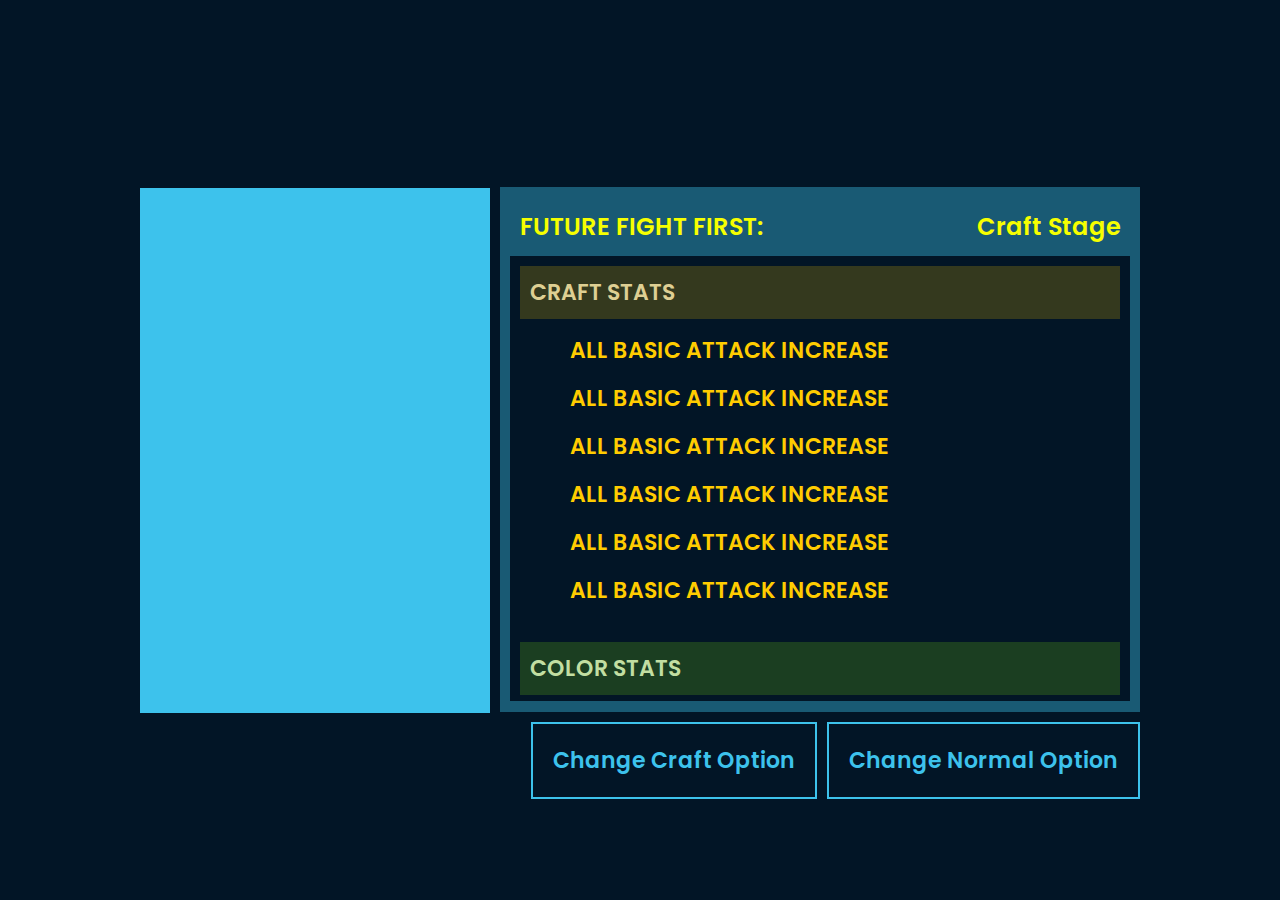
<file: cards-details.html>
<!DOCTYPE html>
<html lang="en">
  <head>
    <meta charset="UTF-8" />
    <meta name="viewport" content="width=device-width, initial-scale=1.0" />
    <title>Document</title>
    <link rel="stylesheet" href="./cards-details.css" />
    <link
      href="https://fonts.googleapis.com/css2?family=Orbitron:wght@400..900&family=Poppins:ital,wght@0,100;0,200;0,300;0,400;0,500;0,600;0,700;0,800;0,900;1,100;1,200;1,300;1,400;1,500;1,600;1,700;1,800;1,900&display=swap"
      rel="stylesheet"
    />
    <script
      async
      src="https://www.googletagmanager.com/gtag/js?id=G-10GB23CKE9"
    ></script>
    <script>
      window.dataLayer = window.dataLayer || [];
      function gtag() {
        dataLayer.push(arguments);
      }
      gtag("js", new Date());

      gtag("config", "G-10GB23CKE9");
    </script>
  </head>
  <body>
    <div class="container">
      <div class="left">
        <div class="card" id="card">
          <div class="stars"></div>
          <div class="stars"></div>
          <div class="stars"></div>
          <div class="stars"></div>
          <div class="stars"></div>
          <div class="stars"></div>
        </div>
      </div>
      <div class="right">
        <div class="stat-container">
          <header>
            <h3 id="card-header">FUTURE FIGHT FIRST:</h3>
            <div id="craft-stage">Craft Stage</div>
          </header>
          <div class="stats">
            <div class="craft-stats">
              <header>CRAFT STATS</header>
              <ul class="craft-stats-list">
                <li class="js-craft-stats">ALL BASIC ATTACK INCREASE</li>
                <li class="js-craft-stats">ALL BASIC ATTACK INCREASE</li>
                <li class="js-craft-stats">ALL BASIC ATTACK INCREASE</li>
                <li class="js-craft-stats">ALL BASIC ATTACK INCREASE</li>
                <li class="js-craft-stats">ALL BASIC ATTACK INCREASE</li>
                <li class="js-craft-stats">ALL BASIC ATTACK INCREASE</li>
              </ul>
            </div>
            <div class="color-stats">
              <header>COLOR STATS</header>
              <ul class="color-stats-list">
                <li class="js-color-stats">ALL BASIC ATTACK INCREASE</li>
              </ul>
            </div>
            <div class="fixed-stats">
              <header>FIXED STATS</header>
              <ul class="fixed-stats-list">
                <li class="js-fixed-stats">ALL BASIC ATTACK INCREASE</li>
                <li class="js-fixed-stats">ALL BASIC ATTACK INCREASE</li>
                <li class="js-fixed-stats">ALL BASIC ATTACK INCREASE</li>
              </ul>
            </div>
            <div class="bonus-stats">
              <header>BONUS STATS</header>
              <ul class="bonus-stats-list">
                <li class="js-bonus-stats">ALL BASIC ATTACK INCREASE</li>
                <li class="js-bonus-stats">ALL BASIC ATTACK INCREASE</li>
                <li class="js-bonus-stats">ALL BASIC ATTACK INCREASE</li>
              </ul>
            </div>
          </div>
        </div>
        <div class="button-list">
          <button class="change-option js-change-craft">
            Change Craft Option
          </button>
          <button class="change-option js-change-bonus">
            Change Normal Option
          </button>
        </div>
      </div>
      <div class="select-stars">
        <div class="select-stars-stats-container">
          <ul>
            <li class="js-select-stars-container">
              <div class="js-select-stars"></div>
              <button class="js-star-save-button">SELECT</button>
            </li>
            <li class="js-select-stars-container">
              <div class="js-select-stars"></div>
              <button class="js-star-save-button">SELECT</button>
            </li>
            <li class="js-select-stars-container">
              <div class="js-select-stars"></div>
              <button class="js-star-save-button">SELECT</button>
            </li>
            <li class="js-select-stars-container">
              <div class="js-select-stars"></div>
              <button class="js-star-save-button">SELECT</button>
            </li>
            <li class="js-select-stars-container">
              <div class="js-select-stars"></div>
              <button class="js-star-save-button">SELECT</button>
            </li>
            <li class="js-select-stars-container">
              <div class="js-select-stars"></div>
              <button class="js-star-save-button">SELECT</button>
            </li>
          </ul>
        </div>
        <div class="select-stars-button-list">
          <button class="js-cancel-craft">CANCEL</button>
          <button class="js-change-craft-options">Change craft option</button>
        </div>
      </div>
    </div>

    <!-- script -->

    <script type="module" src="cards-details.js"></script>

    <!-- script -->
  </body>
</html>
</file>
<file: cards-details.css>
* {
  margin: 0;
  padding: 0;
  border: 0;
  font-size: 100%;
  box-sizing: border-box;
  list-style-type: none;
  font-family: inherit;
  font-weight: inherit;
}

:root {
  --gray: #7f8487;
  --white-light-blue: rgb(169, 214, 228);
  --light-blue: rgb(61, 194, 236);
  --light-blue10: rgba(61, 194, 236, 0.1);
  --light-blue20: rgba(61, 194, 236, 0.2);
  --light-blue30: rgba(61, 194, 236, 0.3);
  --light-blue40: rgba(61, 194, 236, 0.4);
  --dark-blue: #021526;
  --dark-green: #0d1602;
  --dark-red: #120404;
  --light-dark-blue: #1d2d3d;
  --white-craft-color: #decf93;
  --craft-color: #ffcc00;
  --craft-color10: rgba(255, 204, 0, 0.1);
  --craft-color20: rgba(255, 204, 0, 0.2);
  --craft-color30: rgba(255, 204, 0, 0.3);
  --craft-color40: rgba(255, 204, 0, 0.4);
  --header-color: #f6ff00;
  --white-color-stats: #c2dea2;
  --color-stats: #80e50d;
  --color-stats10: rgba(128, 229, 13, 0.1);
  --color-stats20: rgba(128, 229, 13, 0.2);
  --color-stats30: rgba(128, 229, 13, 0.3);
  --color-stats40: rgba(128, 229, 13, 0.4);
  --white-fixed-color: #ffdbb5;
  --fixed-color: rgb(255, 155, 47);
  --fixed-color10: rgba(255, 155, 47, 0.1);
  --fixed-color20: rgba(255, 155, 47, 0.2);
  --fixed-color30: rgba(255, 155, 47, 0.3);
  --fixed-color40: rgba(255, 155, 47, 0.4);
  --red-star: #fb4141;
  --red-star40: rgba(251, 65, 65, 0.4);
  --red-star80: rgba(251, 65, 65, 0.8);
}

.container {
  min-height: 100vh;
  background-color: var(--dark-blue);
  display: flex;
  justify-content: center;
  align-items: center;
  font-weight: 500;
  font-family: "Poppins", sans-serif;
  font-weight: 600;
  gap: 10px;
}

.left {
}

.left .card {
  min-width: 350px;
  min-height: 525px;
  background-color: var(--light-blue);
  background-size: cover;
  display: flex;
  align-items: flex-end;
  padding: 5px;
  gap: 5px;
}

.right {
  height: auto;
  min-width: 500px;
  width: 50%;
  display: flex;
  flex-direction: column;
  margin-top: 86.5px;
}

.stats {
  overflow: scroll;
  height: calc(100% - 60px);
}

.stat-container {
  background-color: var(--light-blue40);
  padding: 10px;
  height: 100%;
  height: 525px;
}

.stat-container > header {
  display: flex;
  justify-content: space-between;
  padding: 12px 10px;
  font-size: 24px;
  color: #f6ff00;
  /* background-color: var(--dark-blue); */
}

.craft-stats {
  /* height: calc(100% - 68px); */
  background-color: var(--dark-blue);
  color: var(--craft-color);
  padding: 10px;
  font-size: 22px;
}

.craft-stats header {
  padding: 10px;
  background-color: var(--craft-color20);
  color: var(--white-craft-color);
}

.craft-stats-list {
  display: flex;
  flex-direction: column;
  padding: 15px 5px;
  gap: 15px;
}

.craft-stats-list li {
}

.color-stats {
  background-color: var(--dark-blue);
  color: var(--craft-color);
  padding: 10px;
  font-size: 22px;
  color: var(--color-stats);
}

.color-stats-list {
  display: flex;
  flex-direction: column;
  padding: 15px 5px;
  gap: 15px;
}

.color-stats > header {
  background-color: var(--color-stats20);
  padding: 10px;
  color: var(--white-color-stats);
}

.fixed-stats {
  background-color: var(--dark-blue);
  color: var(--craft-color);
  padding: 10px;
  font-size: 22px;
}

.fixed-stats > header {
  padding: 10px;
  background-color: var(--fixed-color20);
  color: var(--white-craft-color);
}

.fixed-stats-list {
  display: flex;
  flex-direction: column;
  padding: 15px 5px;
  gap: 15px;
  color: var(--fixed-color);
}

.bonus-stats {
  background-color: var(--dark-blue);
  color: var(--craft-color);
  padding: 10px;
  font-size: 22px;
}

.bonus-stats > header {
  padding: 10px;
  background-color: var(--light-blue20);
  color: var(--white-light-blue);
}

.bonus-stats-list {
  display: flex;
  flex-direction: column;
  padding: 15px 5px;
  gap: 15px;
  color: var(--light-blue);
}

.craft-stats-list li {
  position: relative;
  padding-left: 45px;
}

.craft-stats-list li::before {
  content: "★";
  position: absolute;
  /* width: 10px; */
  /* height: 10px; */
  /* background-color: #fff; */
  top: 50%;
  left: 0;
  transform: translateY(-50%);
  /* color: #3A59D1; */
  font-size: 32px;
  /* background: -webkit-linear-gradient(-45deg, #dde4ff 35%, #3a59d1 47%); */
  -webkit-background-clip: text;
  -webkit-text-fill-color: transparent;
}

.change-option {
  color: var(--light-blue);
  background-color: transparent;
  border: 2px solid var(--light-blue);
  padding: 20px;
  font-size: 22px;
  margin-top: 10px;
  /* margin-left: auto; */
}

.blue-stat::before {
  background: -webkit-linear-gradient(-45deg, #dde4ff 30%, #355eff 47%);
}
.green-stat::before {
  background: -webkit-linear-gradient(
    -45deg,
    #dde4ff 30%,
    var(--color-stats) 47%
  );
}
.red-stat::before {
  background: -webkit-linear-gradient(-45deg, #dde4ff 30%, var(--red-star) 47%);
}

.stars::before {
  content: "★";
  display: block;
  position: static;
  width: 45px;
  height: 60px;
  font-size: 45px;
  -webkit-background-clip: text;
  -webkit-text-fill-color: transparent;
}

.button-list {
  display: flex;
  justify-content: end;
  gap: 10px;
}

/* Select saved stars */

.select-stars {
  display: none;
  position: fixed;
  top: 50%;
  transform: translateY(-50%);
  width: 100%;
  flex-direction: column;
  align-items: center;
  background-color: var(--light-dark-blue);
  padding: 30px 15px;
}

.select-stars div {
  display: flex;
  gap: 10px;
}

.select-stars-button-list button {
  border: 2px solid var(--light-blue);
  color: var(--light-blue);
  padding: 15px;
  font-size: 24px;
  background-color: transparent;
}

.select-stars-stats-container ul {
  display: flex;
  flex-wrap: wrap;
  width: 100%;
  row-gap: 20px;
  column-gap: 20px;
  padding: 15px 0;
}

.js-select-stars-container {
  color: var(--craft-color);
  font-size: 22px;
  width: calc(50% - 10px);
  padding: 5px;
  position: relative;
  padding-left: 70px;
  display: flex;
  justify-content: space-between;
  padding-block: 43.75px;
}

.js-select-stars-container:has(.blue-select-star) {
  background-image: linear-gradient(
    var(--dark-blue) -20%,
    var(--light-blue40)
  ) !important;
}
.js-select-stars-container:has(.red-select-star) {
  background: linear-gradient(
    var(--dark-red) -10%,
    var(--red-star80)
  ) !important;
}
.js-select-stars-container:has(.green-select-star) {
  background: linear-gradient(
    var(--dark-green) -20%,
    var(--color-stats40)
  ) !important;
}

.js-select-stars-container:has(.blue-select-star)::before {
  background-color: var(--light-blue);
}

.js-select-stars-container:has(.red-select-star)::before {
  background-color: var(--red-star);
}

.js-select-stars-container:has(.green-select-star)::before {
  background-color: var(--color-stats);
}

.js-select-stars-container::before {
  content: "★";
  font-size: 45px;
  position: absolute;
  top: 50%;
  left: 10px;
  transform: translateY(-50%);
  -webkit-background-clip: text;
  -webkit-text-fill-color: transparent;
}

.js-select-stars {
  display: flex;
  align-items: center;
}

.js-select-stars-container button {
  position: absolute;
  top: 5px;
  right: 5px;
  width: 110px;
  height: 110px;
  background-color: var(--dark-blue);
  color: var(--light-blue);
  border: 2px solid var(--light-blue);
}

.js-select-stars-container .selected {
  border: 2px solid var(--red-star);
  color: var(--red-star);
  box-shadow: 0 0 10px rgba(255, 255, 255, 0.829);
}

.js-change-craft-options {
  background-color: var(--light-blue) !important;
  color: var(--dark-blue) !important;
}

@media only screen and (max-width: 900px) {
  .container {
    flex-direction: column;
    padding: 30px 30px;
  }

  .right {
    width: 100%;
    margin-top: 20px;
    min-width: 0px;
  }
  .left {
    width: 100%;
    display: flex;
    justify-content: center;
  }

  .card {
    width: 60%;
    height: calc((60vw - 30px) * 3 / 2);
  }

  .button-list {
    justify-content: center;
  }
}

@media only screen and (max-width: 1150px) {
  .js-select-stars-container {
    font-size: 18px;
  }

  .js-select-stars-container button {
    width: 85px;
    height: 90px;
  }

  .js-select-stars-container {
    padding-block: 36.25px;
  }
}

@media only screen and (max-width: 950px) {
  .js-select-stars-container {
    font-size: 16px;
  }

  .js-select-stars-container button {
    width: 70px;
    height: 75px;
  }

  .js-select-stars-container {
    padding-block: 29.75px;
    width: calc(50% - 5px);
  }

  .select-stars-stats-container ul {
    gap: 10px;
  }

  .select-stars-button-list button {
    font-size: 20px;
  }
}

@media only screen and (max-width: 950px) {
  .select-stars {
    padding: 10px;
  }
  .js-select-stars-container::before {
    font-size: 40px;
  }
  .js-select-stars-container {
    padding-left: 60px;
  }
}

@media only screen and (max-width: 800px) {
  .select-stars-stats-container {
    width: 100%;
  }
  .select-stars-stats-container ul {
    flex-direction: column;
    width: 100%;
  }

  .js-select-stars-container {
    width: 100%;
    font-size: 20px;
    padding-block: 40px;
  }
  .js-select-stars-container button {
    width: 100px;
    height: 100px;
    font-size: 22px;
  }
}

@media only screen and (max-width: 600px) {
  .container {
    padding: 10px;
  }
  .card {
    width: 80%;
    height: calc((80vw - 20px) * 3 / 2);
    min-width: 0px !important;
    min-height: 0px !important;
  }
}

@media only screen and (max-width: 700px) {
  .container {
    padding: 15px;
  }
  .container .right * {
    font-size: 20px !important;
  }

  .change-option {
    padding: 15px;
  }
  .card {
    width: 80%;
    height: calc((80vw - 30px) * 3 / 2);
  }
}

@media only screen and (max-width: 500px) {
  .container {
    padding: 5px;
  }
  body .container .right * {
    font-size: 18px !important;
  }

  .change-option {
    padding: 12px;
  }

  .stars::before {
    width: 35px;
    height: 45px;
    font-size: 35px;
  }

  .select-stars {
    padding: 5px;
  }
  .js-select-stars-container::before {
    font-size: 35px;
    left: 5px;
  }
  .js-select-stars-container {
    width: 100%;
    font-size: 20px;
    padding-block: 35.5px;
    font-size: 16px;
    padding-left: 50px;
  }
  .js-select-stars-container button {
    width: 85px;
    height: 85px;
    font-size: 16px;
  }
  .select-stars-button-list button {
    font-size: 16px;
  }
}

@media only screen and (max-width: 400px) {
  body .container .right * {
    font-size: 16px !important;
  }

  .change-option {
    padding: 8px;
  }
  .js-select-stars-container::before {
    font-size: 30px;
  }

  .stars::before {
    width: 30px;
    height: 40px;
    font-size: 30px;
  }
  .js-select-stars-container {
    width: 100%;
    font-size: 20px;
    padding-block: 25.5px;
    font-size: 15px;
    padding-left: 42.5px;
  }
  .js-select-stars-container button {
    width: 65px;
    height: 65px;
    font-size: 15px;
  }
}

@media only screen and (max-width: 400px) {
  .button-list{
    flex-direction: column;
    gap: 5px;
    margin-top: 5px;
  }
  .button-list button{
    margin-top:0;
  }
}
</file>
